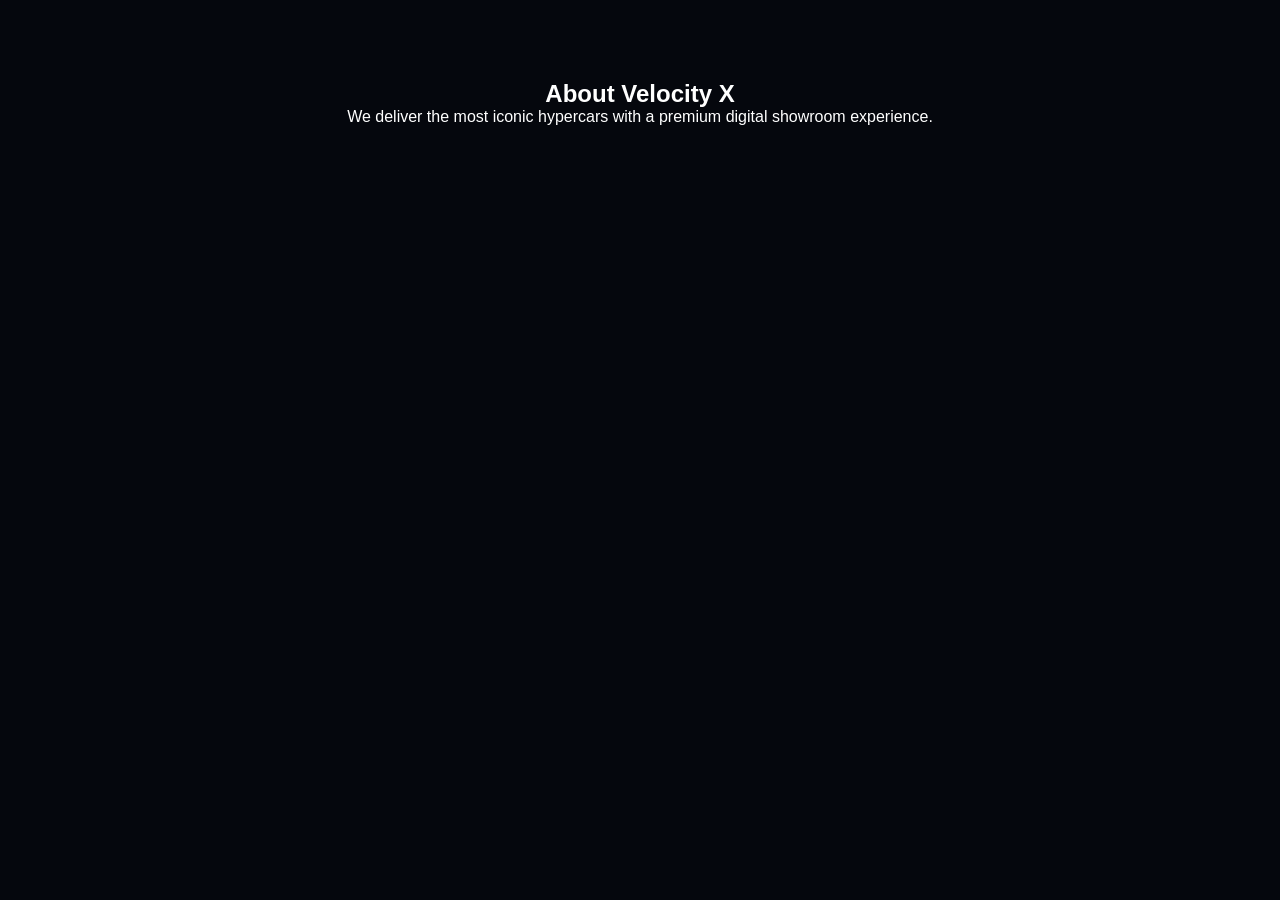
<file: about.html>
<!DOCTYPE html>
<html lang="en">
<head>
  <meta charset="UTF-8" />
  <meta name="viewport" content="width=device-width, initial-scale=1.0" />
  <title>About | Velocity X</title>
  <link rel="stylesheet" href="css/style.css" />
</head>
<body>
  <section class="showcase">
    <h1>About Velocity X</h1>
    <p>We deliver the most iconic hypercars with a premium digital showroom experience.</p>
  </section>
</body>
</html>
</file>
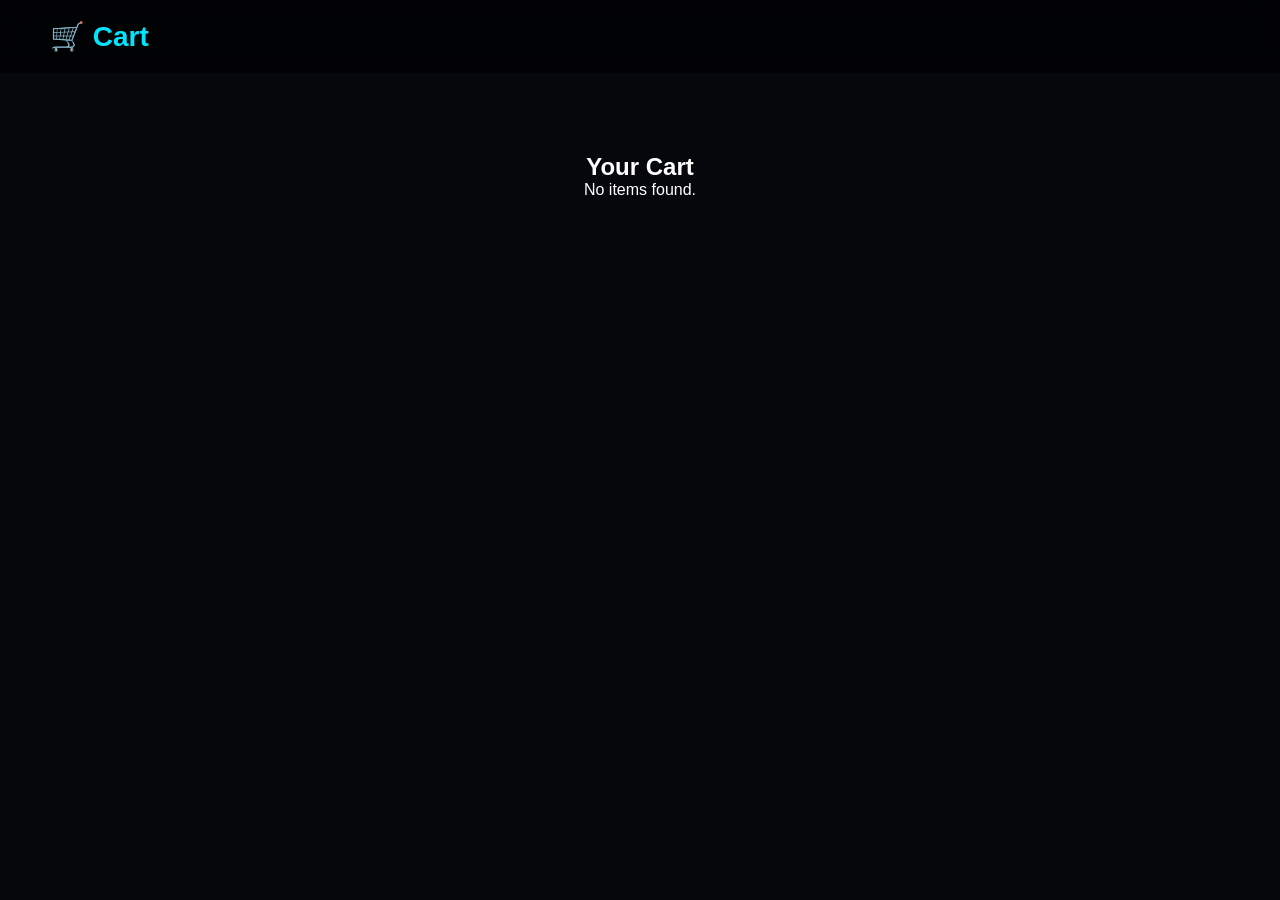
<file: cart.html>
<!DOCTYPE html>
<html lang="en">
<head>
  <meta charset="UTF-8" />
  <meta name="viewport" content="width=device-width, initial-scale=1.0" />
  <title>Cart | Velocity X</title>
  <link rel="stylesheet" href="css/style.css" />
</head>
<body>
  <header class="navbar"><div class="logo">🛒 Cart</div></header>
  <section class="showcase">
    <h1>Your Cart</h1>
    <div id="cart-items"></div>
  </section>
  <script src="js/main.js"></script>
</body>
</html>
</file>
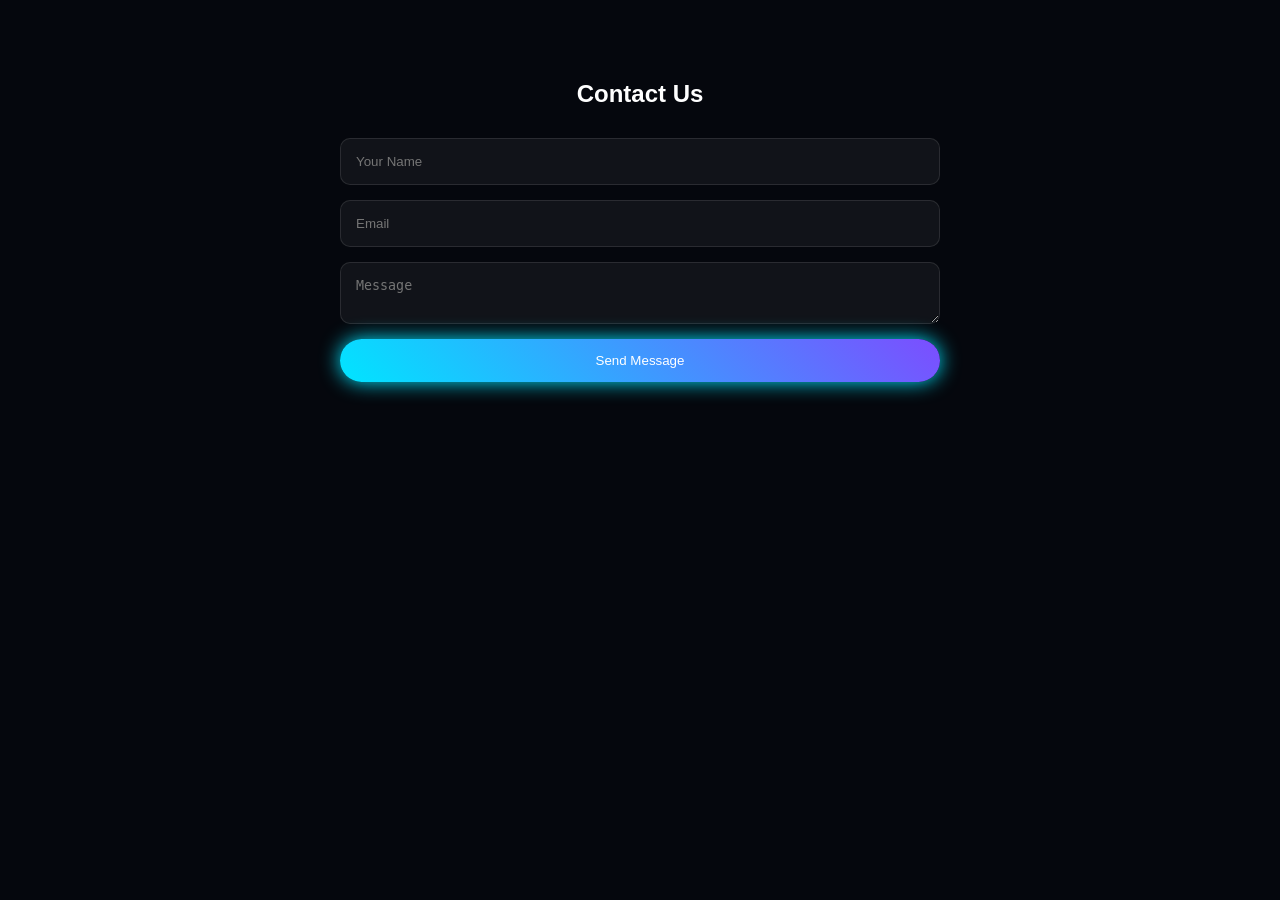
<file: contact.html>
<!DOCTYPE html>
<html lang="en">
<head>
  <meta charset="UTF-8" />
  <meta name="viewport" content="width=device-width, initial-scale=1.0" />
  <title>Contact | Velocity X</title>
  <link rel="stylesheet" href="css/style.css" />
</head>
<body>
  <section class="showcase">
    <h1>Contact Us</h1>
    <form class="contact-form">
      <input type="text" placeholder="Your Name" required>
      <input type="email" placeholder="Email" required>
      <textarea placeholder="Message"></textarea>
      <button class="btn glow">Send Message</button>
    </form>
  </section>
</body>
</html>
</file>
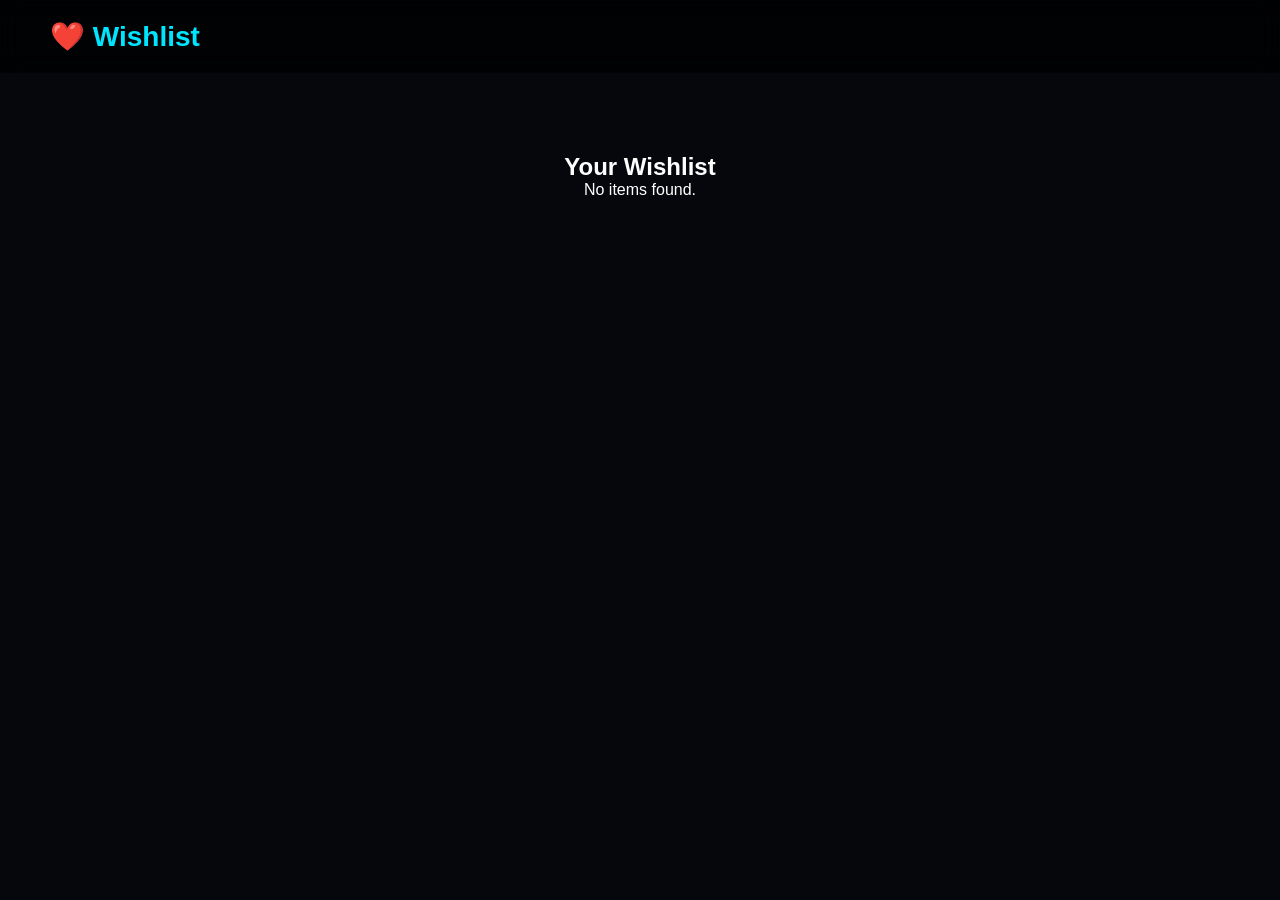
<file: wishlist.html>
<!DOCTYPE html>
<html lang="en">
<head>
  <meta charset="UTF-8" />
  <meta name="viewport" content="width=device-width, initial-scale=1.0" />
  <title>Wishlist | Velocity X</title>
  <link rel="stylesheet" href="css/style.css" />
</head>
<body>
  <header class="navbar"><div class="logo">❤️ Wishlist</div></header>
  <section class="showcase">
    <h1>Your Wishlist</h1>
    <div id="wishlist-items"></div>
  </section>
  <script src="js/main.js"></script>
</body>
</html>
</file>
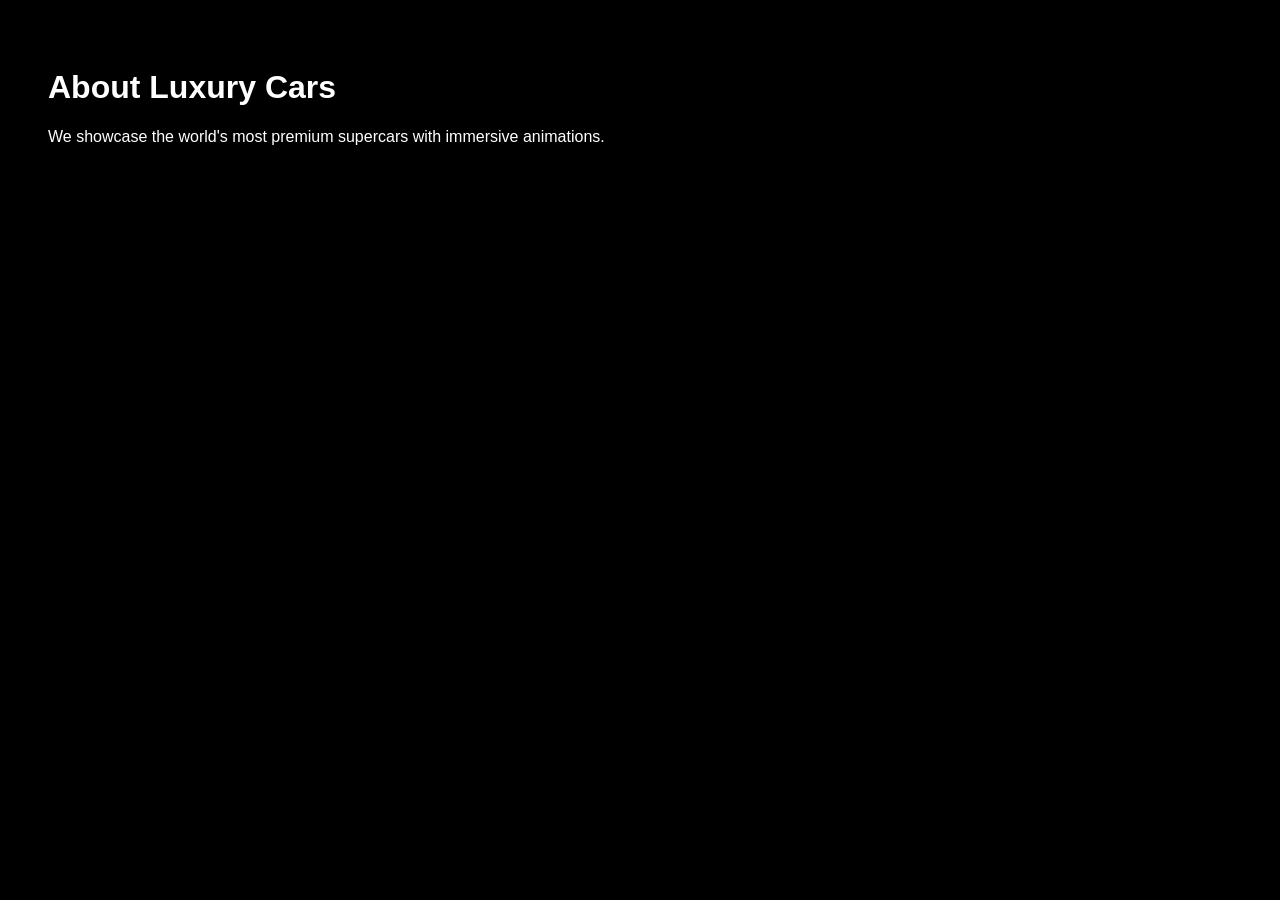
<file: pages/about.html>
<!DOCTYPE html>
<html lang="en">
<head>
  <meta charset="UTF-8">
  <meta name="viewport" content="width=device-width, initial-scale=1.0">
  <title>About Us</title>
</head>
<body style="background:#000;color:#fff;font-family:Arial;padding:40px;">
  <h1>About Luxury Cars</h1>
  <p>We showcase the world's most premium supercars with immersive animations.</p>
</body>
</html>
</file>
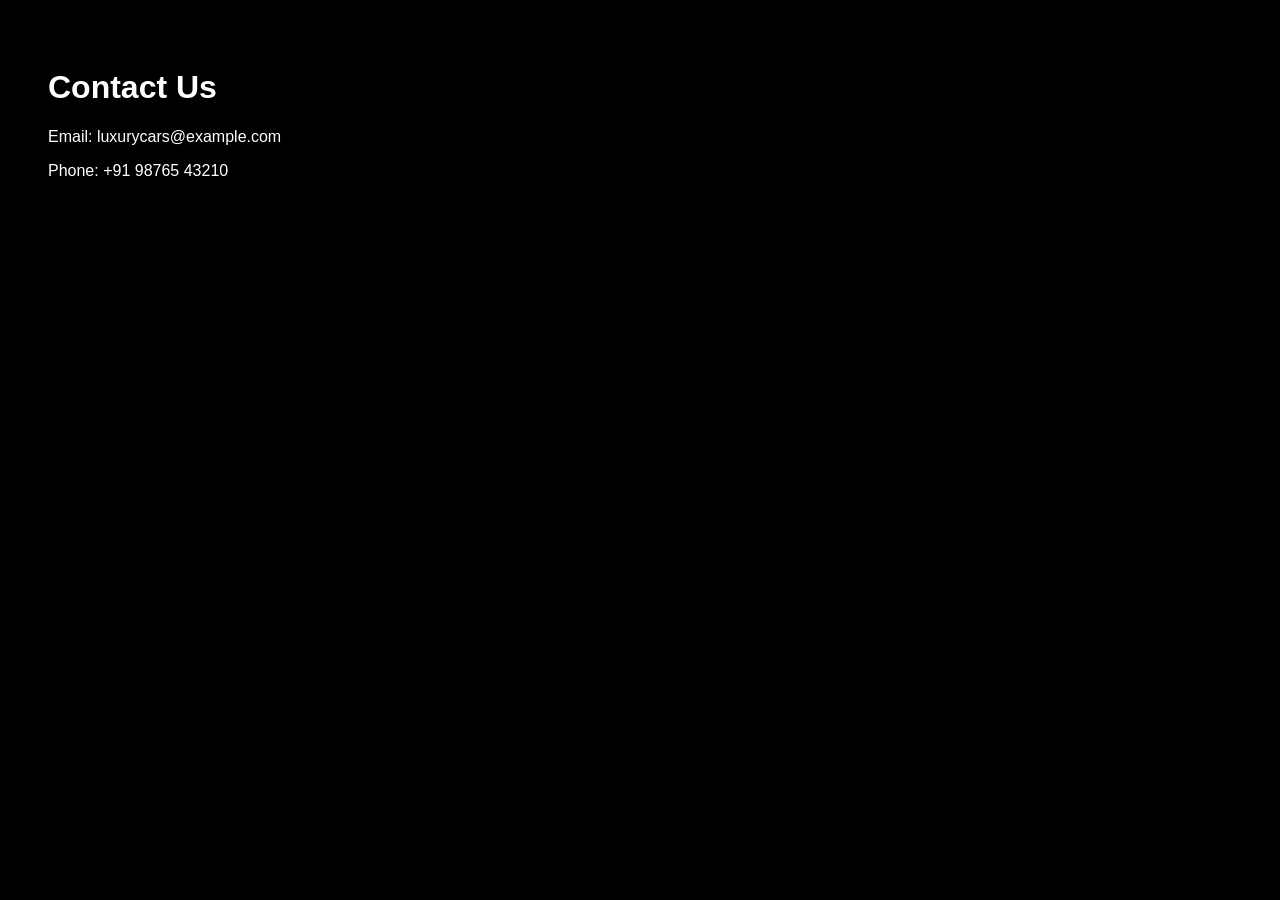
<file: pages/contact.html>
<!DOCTYPE html>
<html lang="en">
<head>
  <meta charset="UTF-8">
  <meta name="viewport" content="width=device-width, initial-scale=1.0">
  <title>Contact</title>
</head>
<body style="background:#000;color:#fff;font-family:Arial;padding:40px;">
  <h1>Contact Us</h1>
  <p>Email: luxurycars@example.com</p>
  <p>Phone: +91 98765 43210</p>
</body>
</html>
</file>
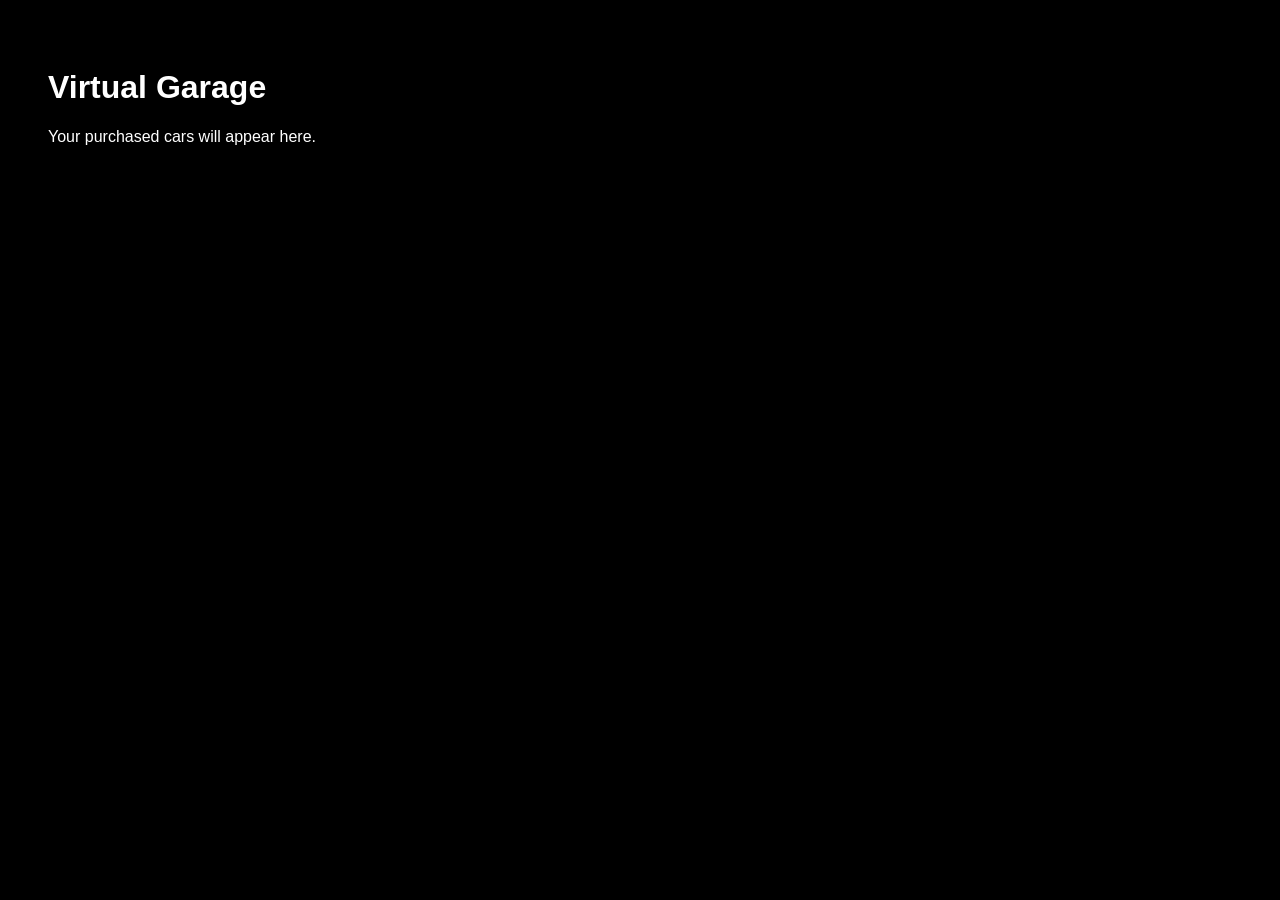
<file: pages/garage.html>
<!DOCTYPE html>
<html lang="en">
<head>
  <meta charset="UTF-8">
  <meta name="viewport" content="width=device-width, initial-scale=1.0">
  <title>Garage</title>
</head>
<body style="background:#000;color:#fff;font-family:Arial;padding:40px;">
  <h1>Virtual Garage</h1>
  <p>Your purchased cars will appear here.</p>
</body>
</html>
</file>
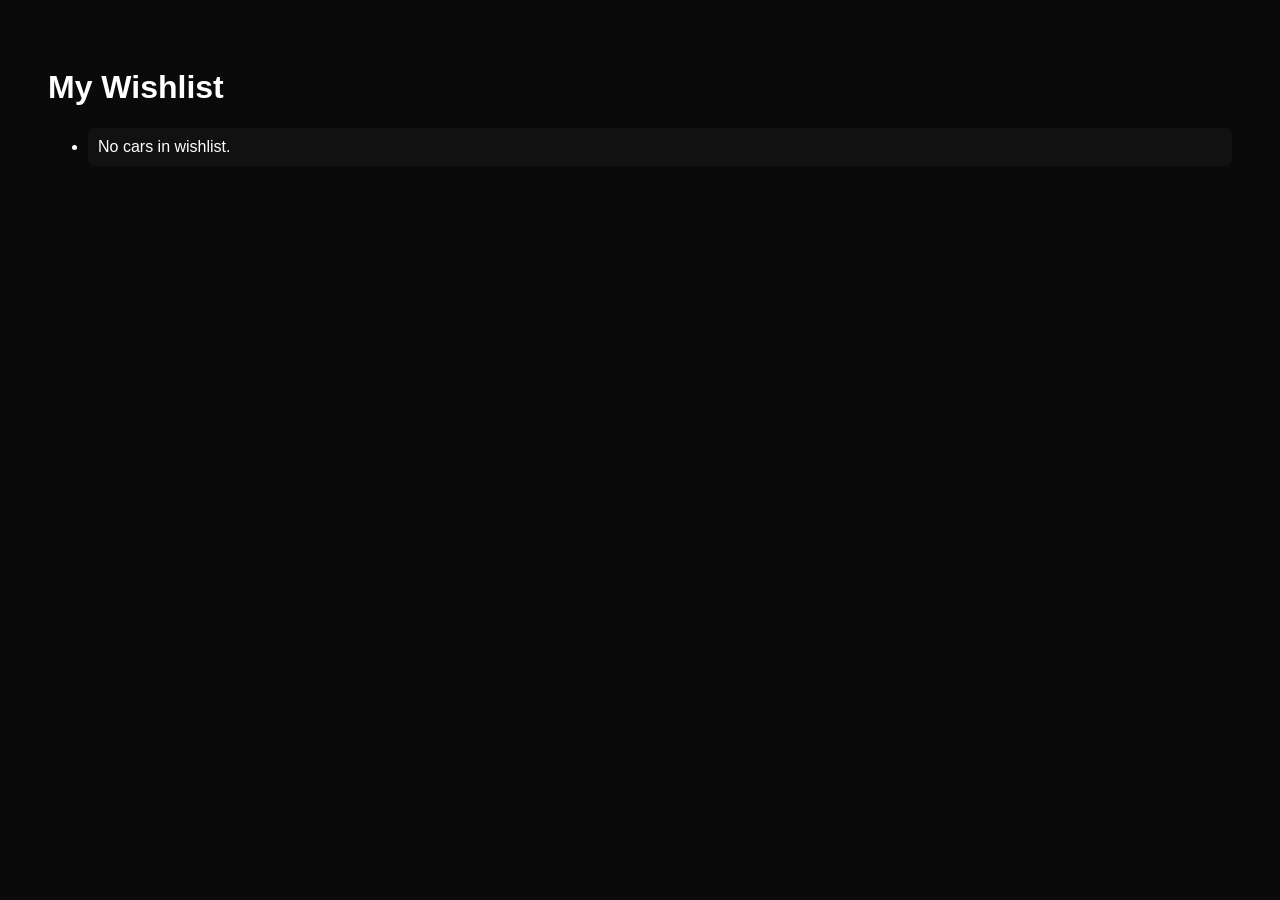
<file: pages/wishlist.html>
<!DOCTYPE html>
<html lang="en">
<head>
  <meta charset="UTF-8">
  <meta name="viewport" content="width=device-width, initial-scale=1.0">
  <title>Wishlist</title>
  <style>
    body {
      font-family: Arial, sans-serif;
      background: #0a0a0a;
      color: white;
      padding: 40px;
    }
    li {
      margin: 10px 0;
      padding: 10px;
      background: #111;
      border-radius: 8px;
    }
  </style>
</head>
<body>
  <h1>My Wishlist</h1>
  <ul id="wishlist"></ul>

  <script>
    const list = JSON.parse(localStorage.getItem('wishlist')) || [];
    const ul = document.getElementById('wishlist');

    if (list.length === 0) {
      ul.innerHTML = '<li>No cars in wishlist.</li>';
    } else {
      list.forEach(car => {
        const li = document.createElement('li');
        li.textContent = car;
        ul.appendChild(li);
      });
    }
  </script>
</body>
</html>
</file>
<file: css/style.css>
* {
  margin: 0;
  padding: 0;
  box-sizing: border-box;
}

body {
  font-family: Arial, sans-serif;
  background: #05070d;
  color: #fff;
}

.navbar {
  position: sticky;
  top: 0;
  z-index: 100;
  display: flex;
  justify-content: space-between;
  align-items: center;
  padding: 20px 50px;
  background: rgba(0, 0, 0, 0.7);
  backdrop-filter: blur(12px);
}

.navbar a {
  color: white;
  text-decoration: none;
  margin-left: 20px;
  transition: 0.3s;
}

.navbar a:hover {
  color: #00e5ff;
}

.logo {
  font-size: 28px;
  font-weight: bold;
  color: #00e5ff;
}

.hero {
  height: 100vh;
  background: radial-gradient(circle at center, #0d1b2a, #000);
  display: flex;
  justify-content: center;
  align-items: center;
  text-align: center;
  position: relative;
  overflow: hidden;
}

.hero::before {
  content: "";
  position: absolute;
  inset: 0;
  background:
    linear-gradient(transparent 95%, rgba(0,229,255,0.08) 100%),
    linear-gradient(90deg, transparent 95%, rgba(0,229,255,0.08) 100%);
  background-size: 40px 40px;
  animation: moveGrid 8s linear infinite;
}

@keyframes moveGrid {
  from { transform: translateY(0); }
  to { transform: translateY(40px); }
}

.hero-content {
  position: relative;
  z-index: 2;
}

.hero h1 {
  font-size: 5rem;
  text-shadow: 0 0 25px #00e5ff;
}

.hero p {
  margin: 20px 0;
  font-size: 1.3rem;
  color: #c9d8e8;
}

.btn {
  display: inline-block;
  padding: 14px 30px;
  border-radius: 30px;
  text-decoration: none;
  border: none;
  cursor: pointer;
  color: #fff;
  background: linear-gradient(45deg, #00e5ff, #7c4dff);
}

.glow {
  box-shadow: 0 0 20px #00e5ff;
}

.page-header,
.showcase {
  padding: 80px 50px;
  text-align: center;
}

.features {
  display: grid;
  grid-template-columns: repeat(auto-fit, minmax(220px, 1fr));
  gap: 20px;
  padding: 40px 50px;
}

.feature-card {
  padding: 24px;
  border-radius: 18px;
  background: rgba(255, 255, 255, 0.06);
  border: 1px solid rgba(0, 229, 255, 0.2);
  box-shadow: 0 0 20px rgba(0, 229, 255, 0.08);
}

.cars-grid {
  display: grid;
  grid-template-columns: repeat(auto-fit, minmax(320px, 1fr));
  gap: 30px;
  margin-top: 40px;
}

.car-card {
  background: rgba(255, 255, 255, 0.05);
  border-radius: 20px;
  overflow: hidden;
  padding: 20px;
  transition: transform 0.4s, box-shadow 0.4s;
  border: 1px solid rgba(255,255,255,0.08);
}

.car-card:hover {
  transform: translateY(-10px) rotateX(4deg) rotateY(-4deg);
  box-shadow: 0 0 30px rgba(0, 229, 255, 0.35);
}

.car-card img {
  width: 100%;
  height: 220px;
  object-fit: cover;
  border-radius: 14px;
}

.car-card h3 {
  margin: 15px 0 8px;
}

.price {
  color: #00e5ff;
  font-weight: bold;
  margin-bottom: 15px;
}

.actions {
  display: flex;
  gap: 10px;
  justify-content: center;
  flex-wrap: wrap;
}

.wishlist-btn {
  background: #ff2e88;
}

.list-item {
  background: rgba(255,255,255,0.05);
  padding: 20px;
  margin: 15px auto;
  border-radius: 12px;
  max-width: 700px;
}

.contact-form {
  max-width: 600px;
  margin: 30px auto;
  display: flex;
  flex-direction: column;
  gap: 15px;
}

.contact-form input,
.contact-form textarea {
  padding: 15px;
  border-radius: 10px;
  border: 1px solid rgba(255,255,255,0.1);
  background: rgba(255,255,255,0.05);
  color: white;
}

footer {
  padding: 30px;
  text-align: center;
  color: #9ab;
}

@media (max-width: 768px) {
  .navbar {
    flex-direction: column;
    gap: 10px;
    padding: 20px;
  }

  .hero h1 {
    font-size: 3rem;
  }
}
</file>
